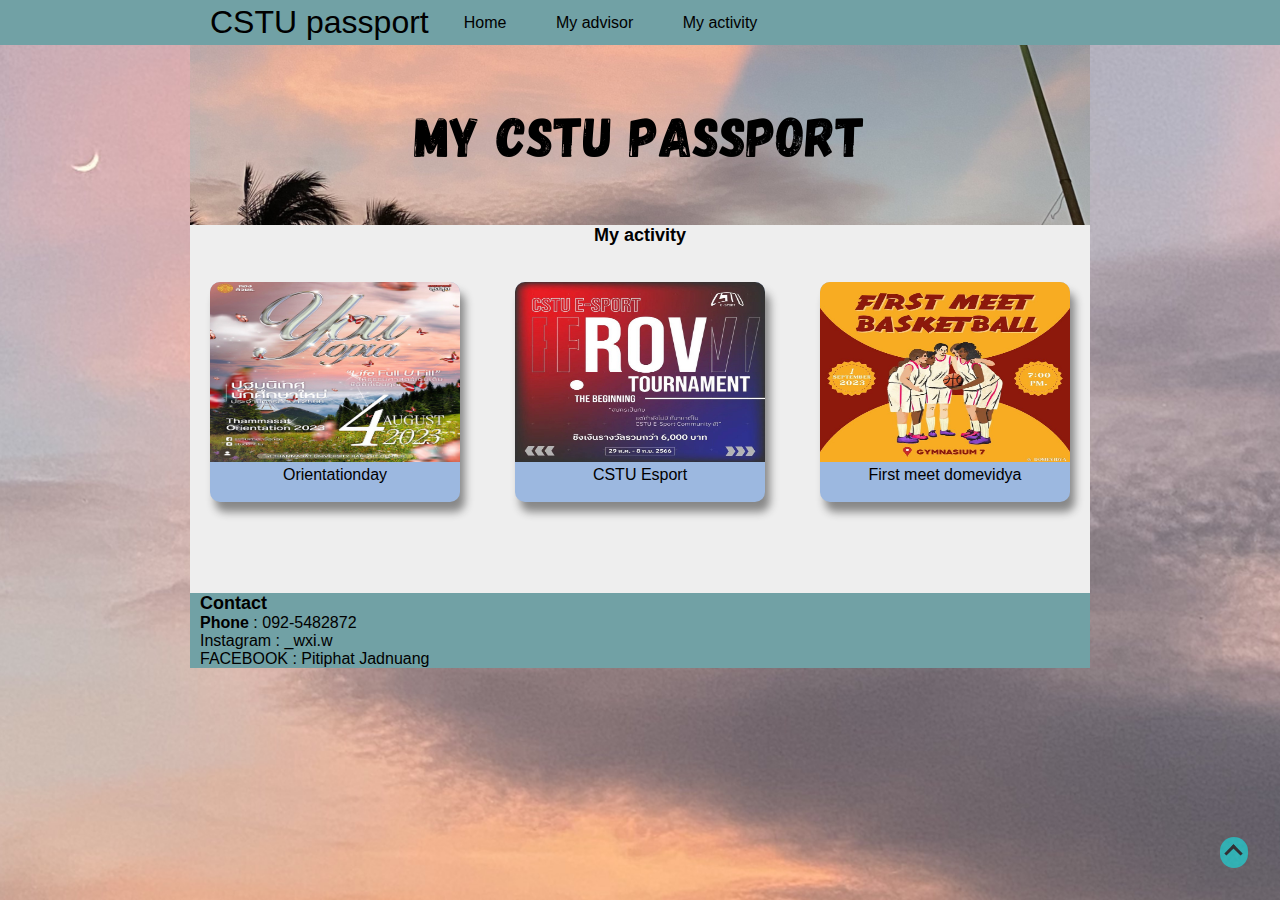
<file: html/activity.html>
<!DOCTYPE html>
<html lang="en">
    <head>
            <title>My CSTU Passport</title>
            <meta charset="UTF-8">   
         <link href="../css/style2.css" rel="stylesheet" type="text/css">
    </head>
    <body>
        <div class="nevbar">
            <a href="index.html" class="nev-banding">CSTU passport</a>
            <ul class="nev-menu">
                <li><a href="../index.html">Home</a></li>
                <li><a href="myadvisor.html">My advisor</a></li>
                <li><a href="activity.html">My activity</a></li>
            </ul>
        </div>
        <div class="contrainer">
            <div class="header" id="top">
                <img class="picture" src="../image/header.png" alt="header picture">
            </div>
            <div class="content"> 
                <h3>My activity</h3>
                <br>
                <br>
                <div class="box">
                <div class="bb">
                    <img src="../image/utopia.jpg"  width="250px" height="180px"><br>
                    <a href="-">Orientationday</a>
                </div>
                <div class="bb">
                    <img src="../image/rov.jpg"  width="250px" height="180px"><br>
                    <a href="-">CSTU Esport</a>
                </div>
                <div class="bb">
                    <img src="../image/dome.jpg"  width="250px" height="180px"><br>
                    <a href="-">First meet domevidya</a>
                </div>
                </div>

            </div>
            <div class="footer">
                
                <h3>Contact</h3>
                    <p><b>Phone</b> : 092-5482872</p>
                    <p>Instagram :<a href="https://www.instagram.com/_wxi.w/" target="_blank"> _wxi.w</a></p>
                    <p>FACEBOOK :<a href="https://www.facebook.com/wave.woon" target="_blank"> Pitiphat Jadnuang</a></p>
            </div>
            <div class="btntop">
                <a href="#top"><i class="arrow"></i></a>
            </div>
 
        </div>
    </body>
   
</html>
</file>
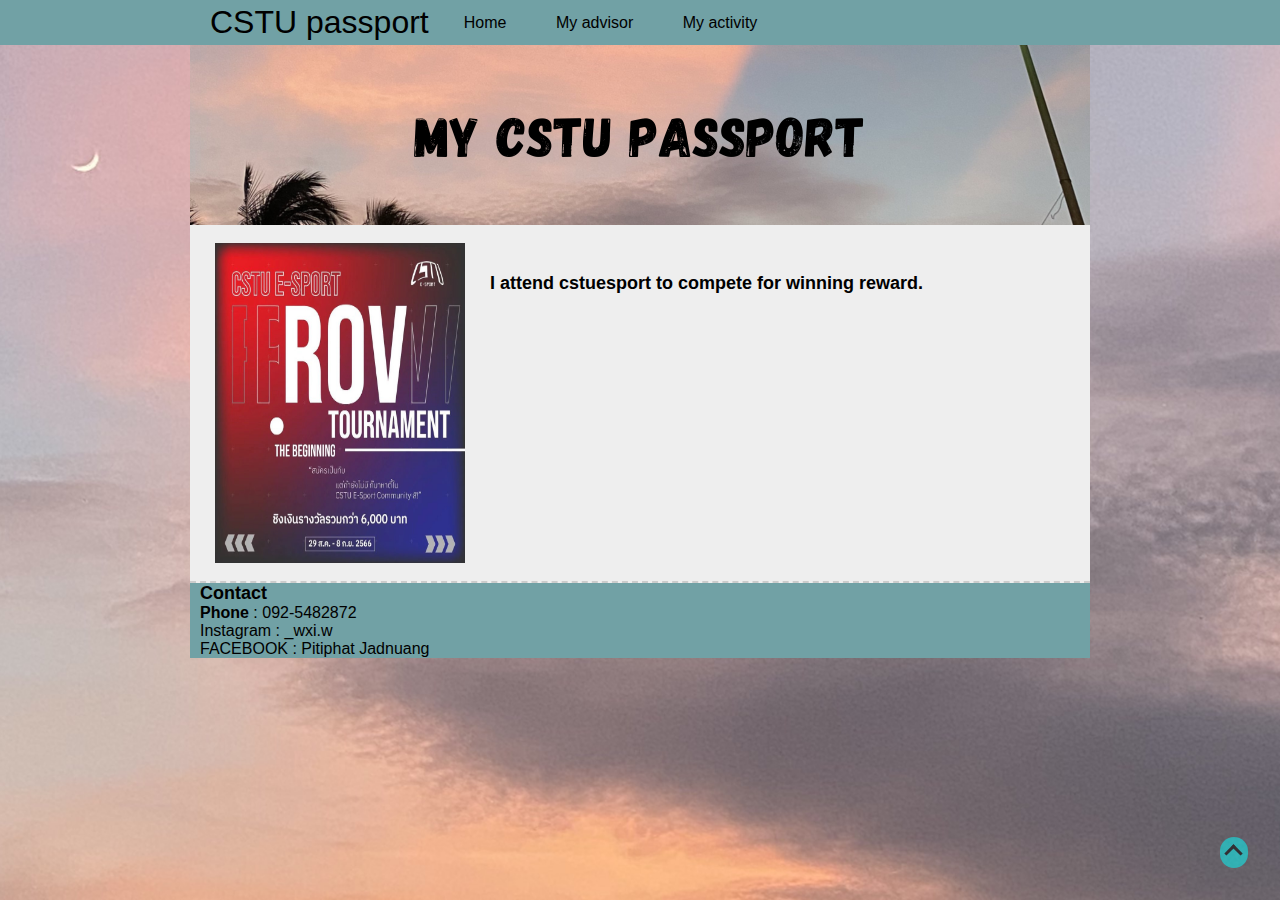
<file: html/cstuesport.html>
<!DOCTYPE html>
<html lang="en">
    <head>
            <title>My CSTU Passport</title>
            <meta charset="UTF-8">   
         <link href="../css/style.css" rel="stylesheet" type="text/css">
         <style>
            .song{
                color:black;
            }
            .song:hover{
                color:blue;
                transition: 0.3s ease 0s;
            }
         </style>
    </head>
    <body>
        <div class="nevbar">
            <a href="../index.html" class="nev-banding">CSTU passport</a>
            <ul class="nev-menu">
                <li><a href="../index.html">Home</a></li>
                <li><a href="myadvisor.html">My advisor</a></li>
                <li><a href="activity.html">My activity</a></li>
            </ul>
        </div>
        <div class="contrainer">
            <div class="header" id="top">
                <img class="picture" src="../image/header.png" alt="header picture">
            </div>
            <div class="content"> 
                <br>
                <div class="box">
                    <section class="area1">
                        <img class="picture" src="../image/rov.jpg" width="250px" height="320px" alt="cstuesport">
                    </section>
                    <section class="area2">
                        <h3>
                           I attend cstuesport to compete for winning  reward.
                        </h3> 
                    </section>
                    <br>
                </div>
            </div>
            <div class="footer">
                
                <h3>Contact</h3>
                    <p><b>Phone</b> : 092-5482872</p>
                    <p>Instagram :<a href="https://www.instagram.com/_wxi.w/" target="_blank"> _wxi.w</a></p>
                    <p>FACEBOOK :<a href="https://www.facebook.com/wave.woon" target="_blank"> Pitiphat Jadnuang</a></p>
            </div>
            <div class="btntop">
                <a href="#top"><i class="arrow"></i></a>
            </div>
 
        </div>
    </body>
   
</html>
</file>
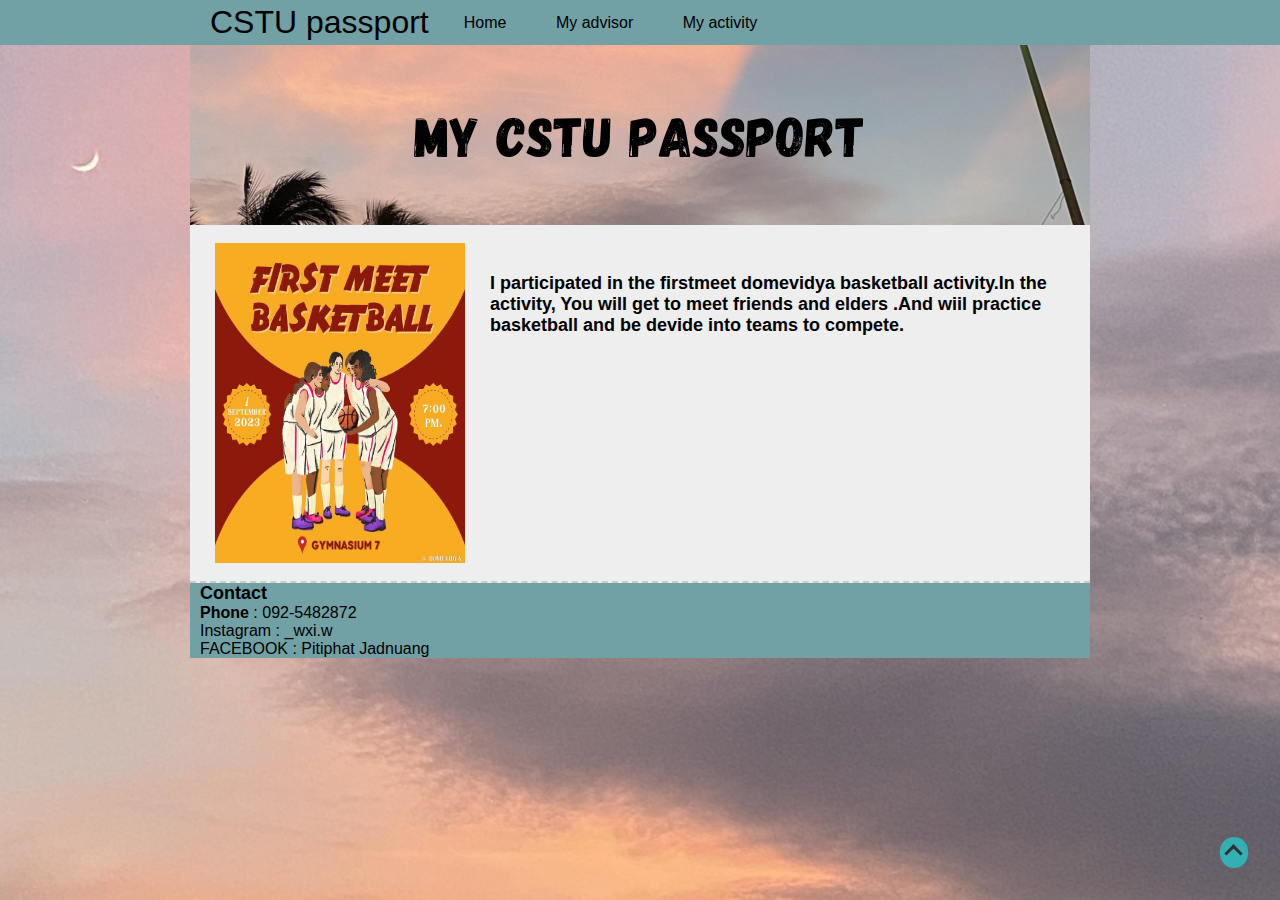
<file: html/domevidya.html>
<!DOCTYPE html>
<html lang="en">
    <head>
            <title>My CSTU Passport</title>
            <meta charset="UTF-8">   
         <link href="../css/style.css" rel="stylesheet" type="text/css">
         <style>
            .song{
                color:black;
            }
            .song:hover{
                color:blue;
                transition: 0.3s ease 0s;
            }
         </style>
    </head>
    <body>
        <div class="nevbar">
            <a href="../index.html" class="nev-banding">CSTU passport</a>
            <ul class="nev-menu">
                <li><a href="../index.html">Home</a></li>
                <li><a href="myadvisor.html">My advisor</a></li>
                <li><a href="activity.html">My activity</a></li>
            </ul>
        </div>
        <div class="contrainer">
            <div class="header" id="top">
                <img class="picture" src="../image/header.png" alt="header picture">
            </div>
            <div class="content"> 
                <br>
                <div class="box">
                    <section class="area1">
                        <img class="picture" src="../image/dome.jpg" width="250px" height="320px" alt="domevidya">
                    </section>
                    <section class="area2">
                        <h3>
                            I participated in the firstmeet domevidya basketball activity.In the activity,
                            You will get to meet friends and elders
                            .And wiil practice basketball and be devide
                            into teams to compete.
                        </h3> 
                    </section>
                    <br>
                </div>
            </div>
            <div class="footer">
                
                <h3>Contact</h3>
                    <p><b>Phone</b> : 092-5482872</p>
                    <p>Instagram :<a href="https://www.instagram.com/_wxi.w/" target="_blank"> _wxi.w</a></p>
                    <p>FACEBOOK :<a href="https://www.facebook.com/wave.woon" target="_blank"> Pitiphat Jadnuang</a></p>
            </div>
            <div class="btntop">
                <a href="#top"><i class="arrow"></i></a>
            </div>
 
        </div>
    </body>
   
</html>
</file>
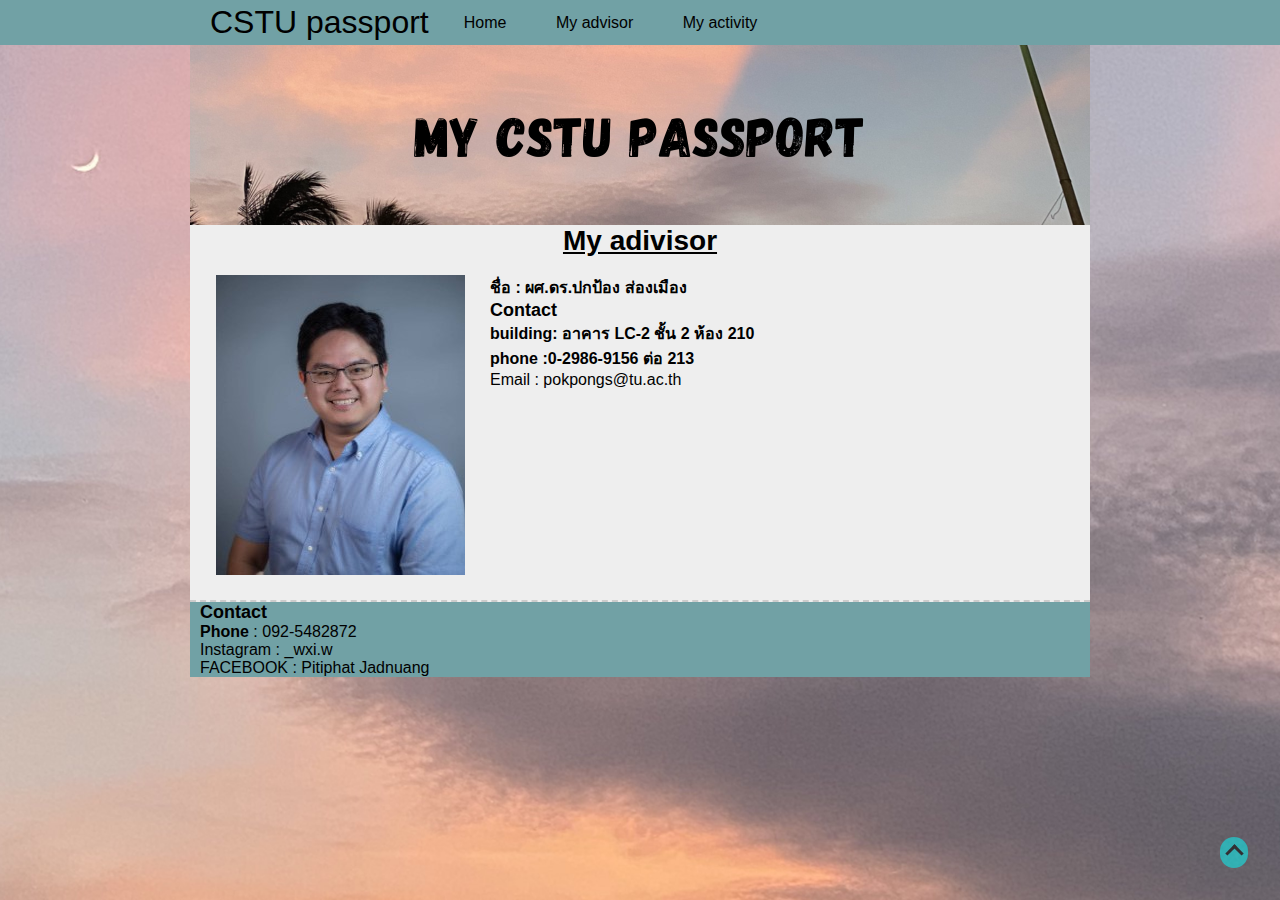
<file: html/myadvisor.html>
<!DOCTYPE html>
<html lang="en">
    <head>
            <title>My CSTU Passport</title>
            <meta charset="UTF-8">   
         <link href="../css/style.css" rel="stylesheet" type="text/css">
         <style>
            .advisor{
                font-size: 28px;
                text-decoration-line: underline;
            }
            .a{
                text-align: left;
                height: 325px;
            }
         </style>
    </head>
    <body>
        <div class="nevbar">
            <a href="../index.html" class="nev-banding">CSTU passport</a>
            <ul class="nev-menu">
                <li><a href="../index.html">Home</a></li>
                <li><a href="myadvisor.html">My advisor</a></li>
                <li><a href="activity.html">My activity</a></li>
            </ul>
        </div>
        <div class="contrainer">
            <div class="header" id="top">
                <img class="picture" src="../image/header.png" alt="header picture">
            </div>
            <div class="content"> 
                <h2 class="advisor">My adivisor</h2>
                <br>
                <div class="box">
                <img src="../image/advisor.jpg" class="picture">
                <div class="a">
                    <p>
                    <b>ชื่อ : ผศ.ดร.ปกป้อง ส่องเมือง</b><br>
                    <h3>Contact</h3>
                    <b>building: อาคาร LC-2 ชั้น 2 ห้อง 210<br>
                    phone :0-2986-9156 ต่อ 213</b><br>
                    Email : <a href="mailto:pokpongs@tu.ac.th"> pokpongs@tu.ac.th</a>
                    </p>
                </div>    

             </div>
            <div class="footer">
            <div class="b">
                <h3>Contact</h3>
                    <p><b>Phone</b> : 092-5482872</p>
                    <p>Instagram :<a href="https://www.instagram.com/_wxi.w/" target="_blank"> _wxi.w</a></p>
                    <p>FACEBOOK :<a href="https://www.facebook.com/wave.woon" target="_blank"> Pitiphat Jadnuang</a></p>
                </div>  
            </div>
            <div class="btntop">
                <a href="#top"><i class="arrow"></i></a>
            </div>
 
        </div>
    </body>
   
</html>
</file>
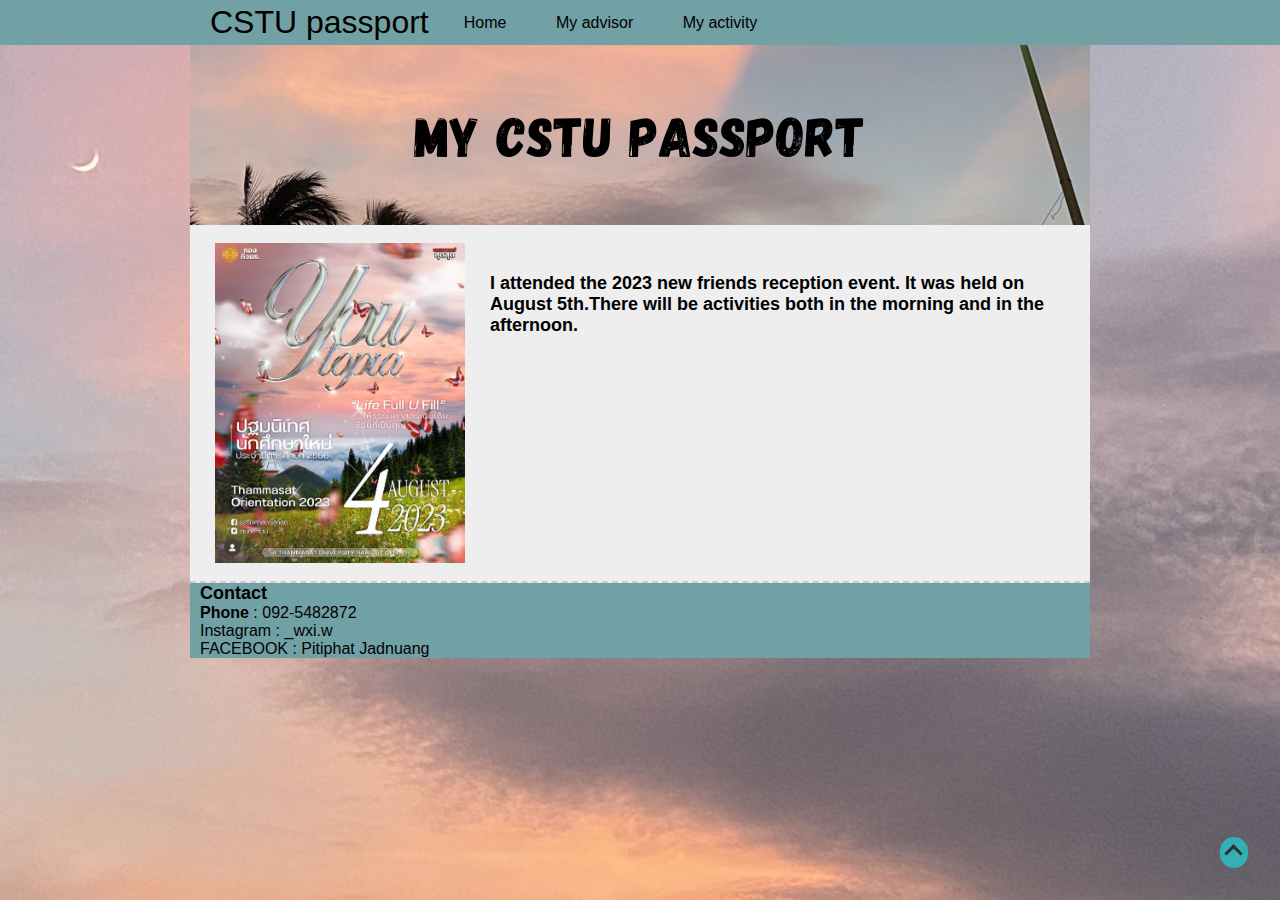
<file: html/oreintationday.html>
<!DOCTYPE html>
<html lang="en">
    <head>
            <title>My CSTU Passport</title>
            <meta charset="UTF-8">   
         <link href="../css/style.css" rel="stylesheet" type="text/css">
         <style>
            .song{
                color:black;
            }
            .song:hover{
                color:blue;
                transition: 0.3s ease 0s;
            }
         </style>
    </head>
    <body>
        <div class="nevbar">
            <a href="../index.html" class="nev-banding">CSTU passport</a>
            <ul class="nev-menu">
                <li><a href="../index.html">Home</a></li>
                <li><a href="myadvisor.html">My advisor</a></li>
                <li><a href="activity.html">My activity</a></li>
            </ul>
        </div>
        <div class="contrainer">
            <div class="header" id="top">
                <img class="picture" src="../image/header.png" alt="header picture">
            </div>
            <div class="content"> 
                <br>
                <div class="box">
                    <section class="area1">
                        <img class="picture" src="../image/utopia.jpg" width="250px" height="320px" alt="Orientationday">
                    </section>
                    <section class="area2">
                        <h3>I attended the 2023 new friends reception event.
                            It was held on August 5th.There will be activities
                            both in the morning and in the afternoon.
                        </h3> 
                    </section>
                    <br>
                </div>
            </div>
            <div class="footer">
                
                <h3>Contact</h3>
                    <p><b>Phone</b> : 092-5482872</p>
                    <p>Instagram :<a href="https://www.instagram.com/_wxi.w/" target="_blank"> _wxi.w</a></p>
                    <p>FACEBOOK :<a href="https://www.facebook.com/wave.woon" target="_blank"> Pitiphat Jadnuang</a></p>
            </div>
            <div class="btntop">
                <a href="#top"><i class="arrow"></i></a>
            </div>
 
        </div>
    </body>
   
</html>
</file>
<file: css/style2.css>
*{
    margin: 0px;
    padding:0px;
    font-family: 'Franklin Gothic Medium', 'Arial Narrow', Arial, sans-serif;
    scroll-behavior: smooth;
}
body{
    background-image: url("../image/background.png");
    background-attachment: fixed;
    background-size: cover;
    background-position: center;
}

.contrainer{
    margin:0 auto;
    width:900px;
    background-color:#fff;
}
/*------------------------------------------nevbar-----------------------------------------------------*/
.nevbar{
    background: rgb(113, 161, 165);
    overflow:hidden;
    position:fixed;
    width: 100%;
    min-height:45px;
    display: flex;
    align-items: center;
    margin: 0;
    z-index: 1;
}
.nev-banding{
    font-size: 2rem;
    margin-left: 210px;
}

li{
    margin-left: 25px;
    list-style: none;   
    display: inline-block;
    padding:10px;
    color:black;
}
ul li a{
    color:black;
    text-decoration: none;
}
ul li:hover{
    color:white;
    text-decoration: none;
    background:rgb(49, 83, 39);
    display: inline-block;
    padding:10px;
    margin-right: 0px;
    cursor:pointer;
    transition: 0.5s ease 0s;
    border-radius: 5px;
}
ul li a:hover{
    color:white;
    transition: 0.5s ease 0s;
    
}
/*------------------------------------------nevbar-----------------------------------------------------*/
/*-----------------------------------------header-----------------------------------------------------*/
.header{
    text-align: center;
    height: 180px;
    background: red;
    padding-top: 45px;
}
h1{
    font-size: 4rem;
    padding-top: 40px;
}
/*-----------------------------------------header-----------------------------------------------------*/
.content{
    text-align: center;
    background: #eee;
    height:368px;
}
.picture{
    display: block;
    margin:0px auto;
}
.video{
    display: block;
    margin: 0px auto;
}
a{
    text-decoration: none;
    color:black;
}
.box{
    display: grid;
    grid-template-columns: 300px 300px 300px;
    grid-gap: 5px;
    align-items: center;
    justify-content: center;
    padding-left:50px;
    
}
.area2 h3{
    margin-top: 30px;
    text-align: left;
    font-size: 18px;

}
.btntop{
    background-color: aqua;
    border-radius: 25px;
    width: 28px;
    height: 28px;
    position: fixed;
    right:2rem;
    bottom: 2rem;
    opacity: 0.5;
    cursor: pointer;
    padding-top: 3px;
}
.btntop:hover{
    opacity: 1;
    cursor: pointer;
    transition: 0.5s ease 0s;
}
.arrow{
    border: #000 solid;
    border-width: 0px 3px 3px 0px;
    display:inline-block;
    padding:5px;
    transform: rotate(-135 deg);
    -webkit-transform: rotate(-135deg);
    margin:7px;
}
h3{
    font-size:18px;
}
h2{
    text-align: center;
}
.footer{
    padding-left:10px;
    background: rgb(113, 161, 165);
}
.b{
    text-align: left;
}
.bb{
    width: 250px;
    height:220px;
    background:#9cb8e0;
    border-radius: 10px;
    overflow: hidden;
    text-align: center;
    align-items: center;
    box-shadow: 5px 10px 8px #888888;
}
.bb a{
    margin-top: 5px;
}
</file>
<file: css/style.css>
*{
    margin: 0px;
    padding:0px;
    font-family: 'Franklin Gothic Medium', 'Arial Narrow', Arial, sans-serif;
    scroll-behavior: smooth;
}
body{
    background-image: url("../image/background.png");
    background-attachment: fixed;
    background-size: cover;
    background-position: center;
}

.contrainer{
    margin:0 auto;
    width:900px;
    background-color:#fff;
}
/*------------------------------------------nevbar-----------------------------------------------------*/
.nevbar{
    background: rgb(113, 161, 165);
    overflow:hidden;
    position:fixed;
    width: 100%;
    min-height:45px;
    display: flex;
    align-items: center;
    margin: 0;
    z-index: 1;
}
.nev-banding{
    font-size: 2rem;
    margin-left: 210px;
}

li{
    margin-left: 25px;
    list-style: none;   
    display: inline-block;
    padding:10px;
    color:black;
}
ul li a{
    color:black;
    text-decoration: none;
}
ul li:hover{
    color:white;
    text-decoration: none;
    background:rgb(49, 83, 39);
    display: inline-block;
    padding:10px;
    margin-right: 0px;
    cursor:pointer;
    transition: 0.5s ease 0s;
    border-radius: 5px;
}
ul li a:hover{
    color:white;
    transition: 0.5s ease 0s;
    
}
/*------------------------------------------nevbar-----------------------------------------------------*/
/*-----------------------------------------header-----------------------------------------------------*/
.header{
    text-align: center;
    height: 180px;
    background: red;
    padding-top: 45px;
}
h1{
    font-size: 4rem;
    padding-top: 40px;
}
/*-----------------------------------------header-----------------------------------------------------*/
.content{
    text-align: center;
    background: #eee;
}
.picture{
    display: block;
    margin:0px auto;
}
.video{
    display: block;
    margin: 0px auto;
}
a{
    text-decoration: none;
    color:black;
}
.box{
    display: grid;
    grid-template-columns: 300px 600px;
    border-bottom: dashed 2px #ccc;
    
}
.area2 h3{
    margin-top: 30px;
    text-align: left;
    font-size: 18px;

}
.btntop{
    background-color: aqua;
    border-radius: 25px;
    width: 28px;
    height: 28px;
    position: fixed;
    right:2rem;
    bottom: 2rem;
    opacity: 0.5;
    cursor: pointer;
    padding-top: 3px;
}
.btntop:hover{
    opacity: 1;
    cursor: pointer;
    transition: 0.5s ease 0s;
}
.arrow{
    border: #000 solid;
    border-width: 0px 3px 3px 0px;
    display:inline-block;
    padding:5px;
    transform: rotate(-135 deg);
    -webkit-transform: rotate(-135deg);
    margin:7px;
}
h3{
    font-size:18px;
}
h2{
    text-align: center;
}
.footer{
    padding-left:10px;
    background: rgb(113, 161, 165);
}
.b{
    text-align: left;
}
</file>
